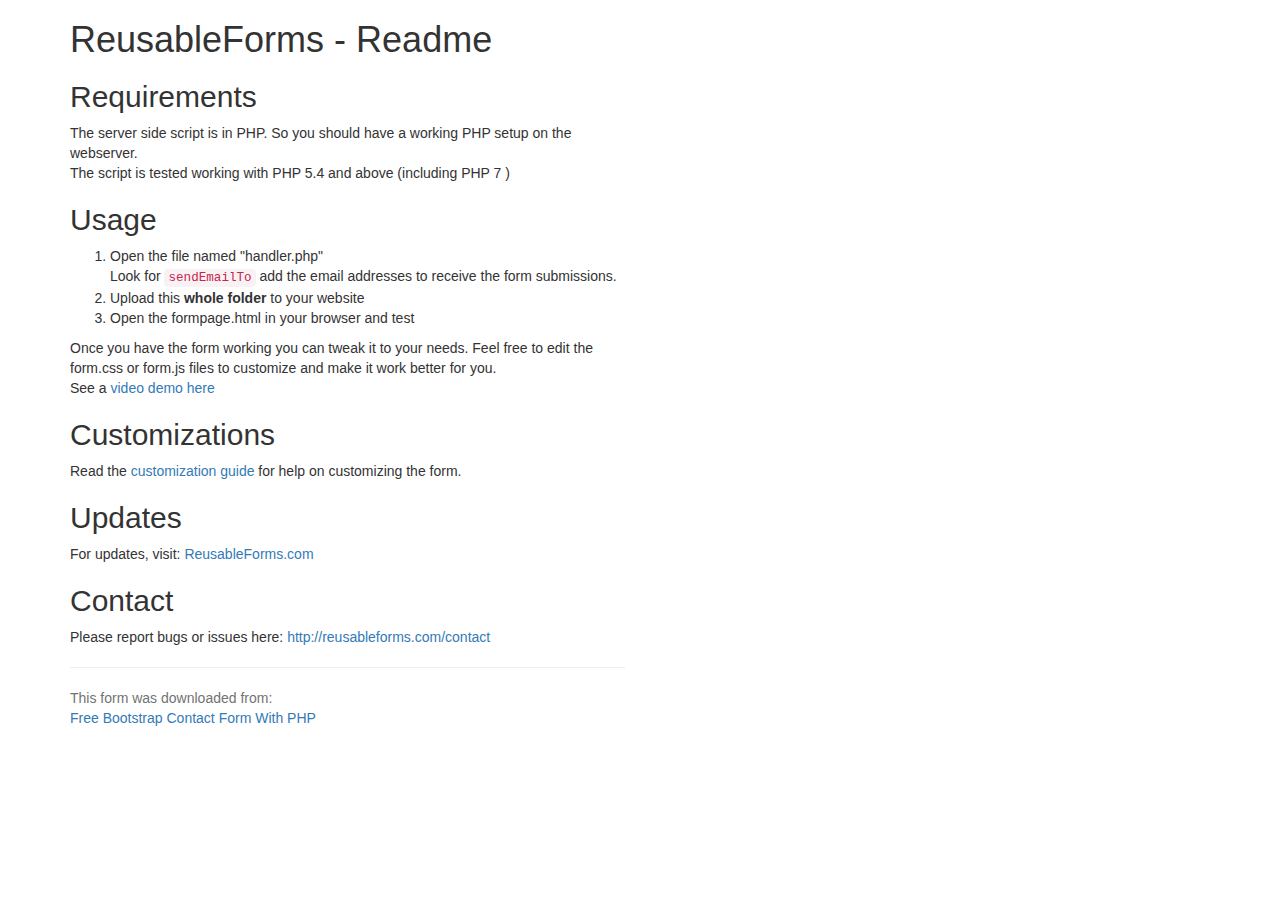
<file: assets/css/contact-form-bootstrap-php/readme.html>
<!doctype html>

<html lang="en">
<head>
  <meta charset="utf-8">

  <title>Reusable Form Readme First</title>
  <!-- Latest compiled and minified CSS -->
<link rel="stylesheet" href="https://maxcdn.bootstrapcdn.com/bootstrap/3.3.7/css/bootstrap.min.css" >

</head>

<body>
<div class="container">
<div class="row">
<div class="col-md-6">
<h1>ReusableForms - Readme</h1>

<h2>Requirements</h2>
The server side script is in PHP. So you should have a working PHP setup on the webserver.
<p>
The script is tested working with PHP 5.4 and above (including PHP 7 )
</p>

<h2>Usage</h2>
<ol>
<li>Open the file named "handler.php" <br/> Look for <code>sendEmailTo</code> add the email addresses to receive the form submissions.</li>
<li>Upload this <strong>whole folder</strong> to your website</li>
<li>Open the formpage.html in your browser and test</li>
</ol>
Once you have the form working you can tweak it to your needs. Feel free to edit the form.css or form.js files to customize and make it work better for you.
<p>
See a <a href="https://youtu.be/jAr4ZtLnmn0">video demo here</a>
</p>
<h2>Customizations</h2>
Read the <a href="http://reusableforms.com/doc/customization">customization guide</a> for help on customizing the form.

<h2>Updates</h2>
For updates, visit: <a href="http://reusableforms.com">ReusableForms.com</a>

<h2>Contact</h2>
Please report bugs or issues here:
<a href="http://reusableforms.com/contact">http://reusableforms.com/contact</a>
<p></p>
<hr/>
<p class="help-block">
This form was downloaded from:<br/>
<a href="http://reusableforms.com/d/e1/contact-form-bootstrap-php">Free Bootstrap Contact Form With PHP</a>
</p>

</div>
</div>
</div>
</body>
</html>
</file>
